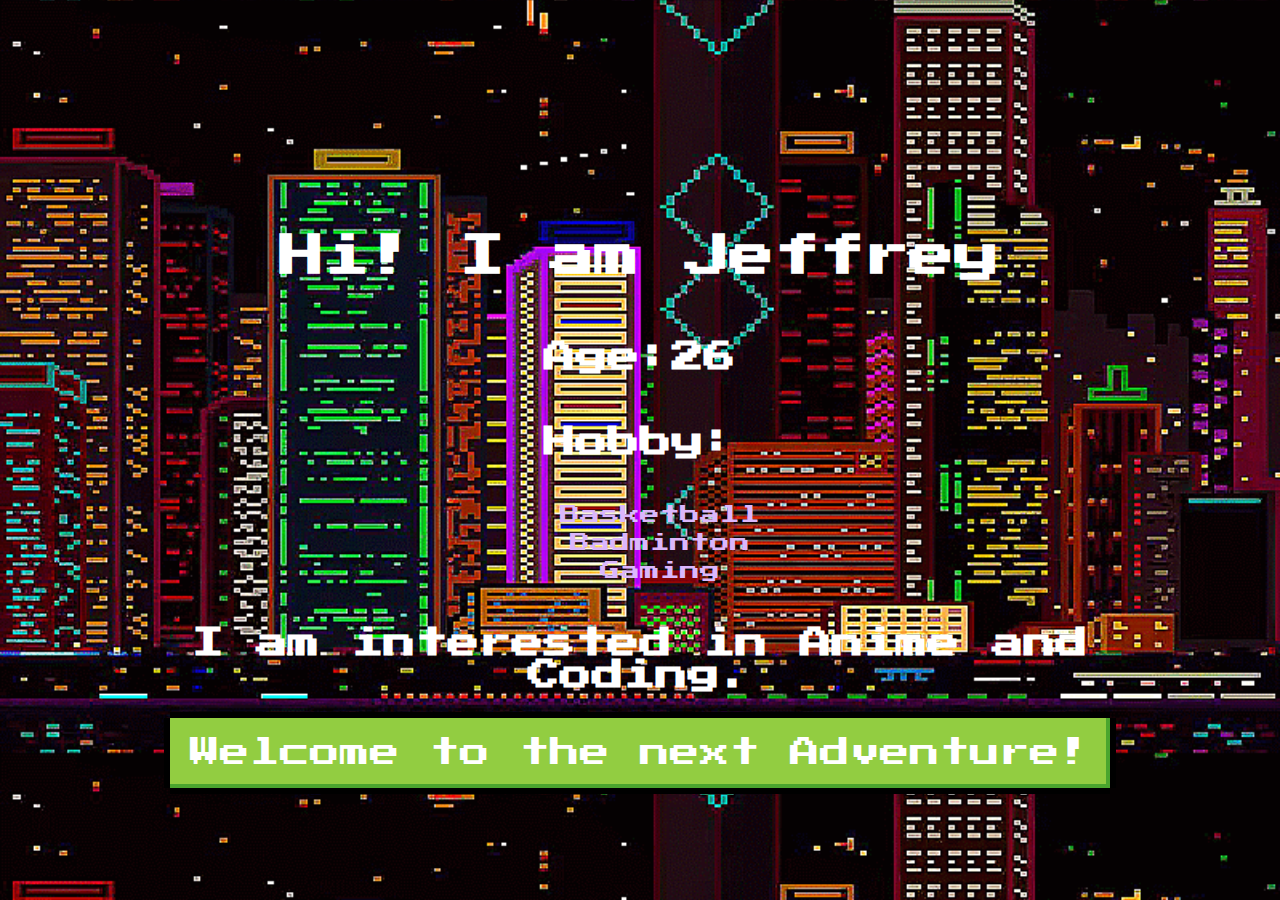
<file: index.html>
<!DOCTYPE html>
<html lang="en">
  <head>
    <meta charset="UTF-8" />
    <meta http-equiv="X-UA-Compatible" content="IE=edge" />
    <meta name="viewport" content="width=device-width, initial-scale=1.0" />
    <link rel="preconnect" href="https://fonts.googleapis.com" />
    <link rel="preconnect" href="https://fonts.gstatic.com" crossorigin />
    <link
      href="https://fonts.googleapis.com/css2?family=Press+Start+2P&display=swap"
      rel="stylesheet"
    />
    <link rel="stylesheet" href="./index.css" />
    <title>Hi! I am Jeffrey</title>
  </head>
  <body>
    <h1 class=".pen-intro">Hi! I am Jeffrey</h1>
    <h2>Age:26</h2>
    <h2>Hobby:</h2>
    <ul>
      <li>Basketball</li>
      <li>Badminton</li>
      <li>Gaming</li>
    </ul>
    <h2>I am interested in Anime and Coding.</h2>
    <a href="./game.html" class="eightbit-btn"
      >Welcome to the next Adventure!
    </a>
  </body>
</html>
</file>
<file: index.css>
body {
  display: flex;
  flex-direction: column;
  justify-content: center;
  align-items: center;
  text-align: center;
  padding: 200px 0 0 0;
  background-image: url("./7Adi.gif");
  background-size: 100%;
  background-repeat: repeat;
}

.eightbit-btn {
  background: #92cd41;
  display: inline-block;
  position: relative;
  text-align: center;
  font-size: 30px;
  padding: 20px;
  font-family: "Press Start 2P", cursive;
  text-decoration: none;
  color: white;
  box-shadow: inset -4px -4px 0px 0px #4aa52e;
}
.eightbit-btn:hover,
.eightbit-btn:focus {
  background: #76c442;
  box-shadow: inset -6px -6px 0px 0px #4aa52e;
}
.eightbit-btn:active {
  box-shadow: inset 4px 4px 0px 0px #4aa52e;
}
.eightbit-btn:before,
.eightbit-btn:after {
  content: "";
  position: absolute;
  width: 100%;
  height: 100%;
  box-sizing: content-box;
}
.eightbit-btn:before {
  top: -6px;
  left: 0;
  border-top: 6px black solid;
  border-bottom: 6px black solid;
}
.eightbit-btn:after {
  left: -6px;
  top: 0;
  border-left: 6px black solid;
  border-right: 6px black solid;
}

*,
*:before,
*:after {
  box-sizing: border-box;
}

body {
  font-family: sans-serif;
  max-width: 1000px;
  margin: 0 auto;
  font-family: "Maven Pro", sans-serif;
  text-align: center;
}

h1 {
  font-size: 2.8rem;
  line-height: 3.4rem;
}

h2 {
  font-size: 2rem;
}

h1,
h2 {
  font-family: "Press Start 2P", cursive;
  color: white;
}

li {
  font-size: 1.25rem;
  line-height: 1.75rem;
  list-style: none;
  font-family: "Press Start 2P", cursive;
  color: #dbb7fc;
}

hr {
  margin: 40px auto;
  max-width: 100px;
  display: block;
  height: 1px;
  border: 0;
  border-top: 1px solid #ccc;
  padding: 0;
}

.pen-intro {
  text-align: center;
}
</file>
